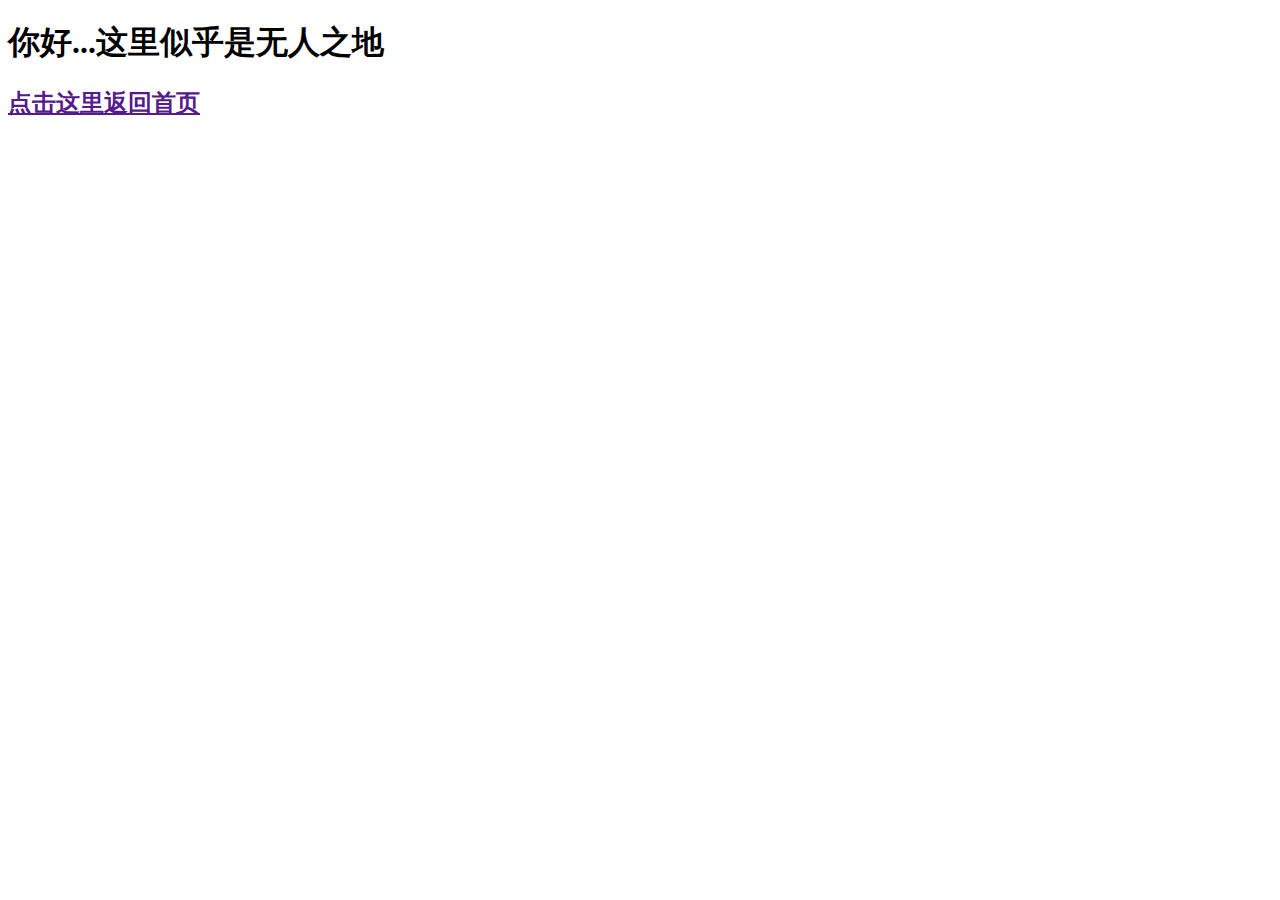
<file: src/main/resources/templates/welcome.html>
<!DOCTYPE html>
<html lang="en" xmlns:th="http://www.thymeleaf.org">
<head>
    <meta charset="UTF-8">
    <title>welcome</title>
</head>
<body>
<h1>你好...这里似乎是无人之地</h1>
<h2><a href="" th:href="@{http://localhost:8080/random}">点击这里返回首页</a></h2>
</body>
</html>
</file>
